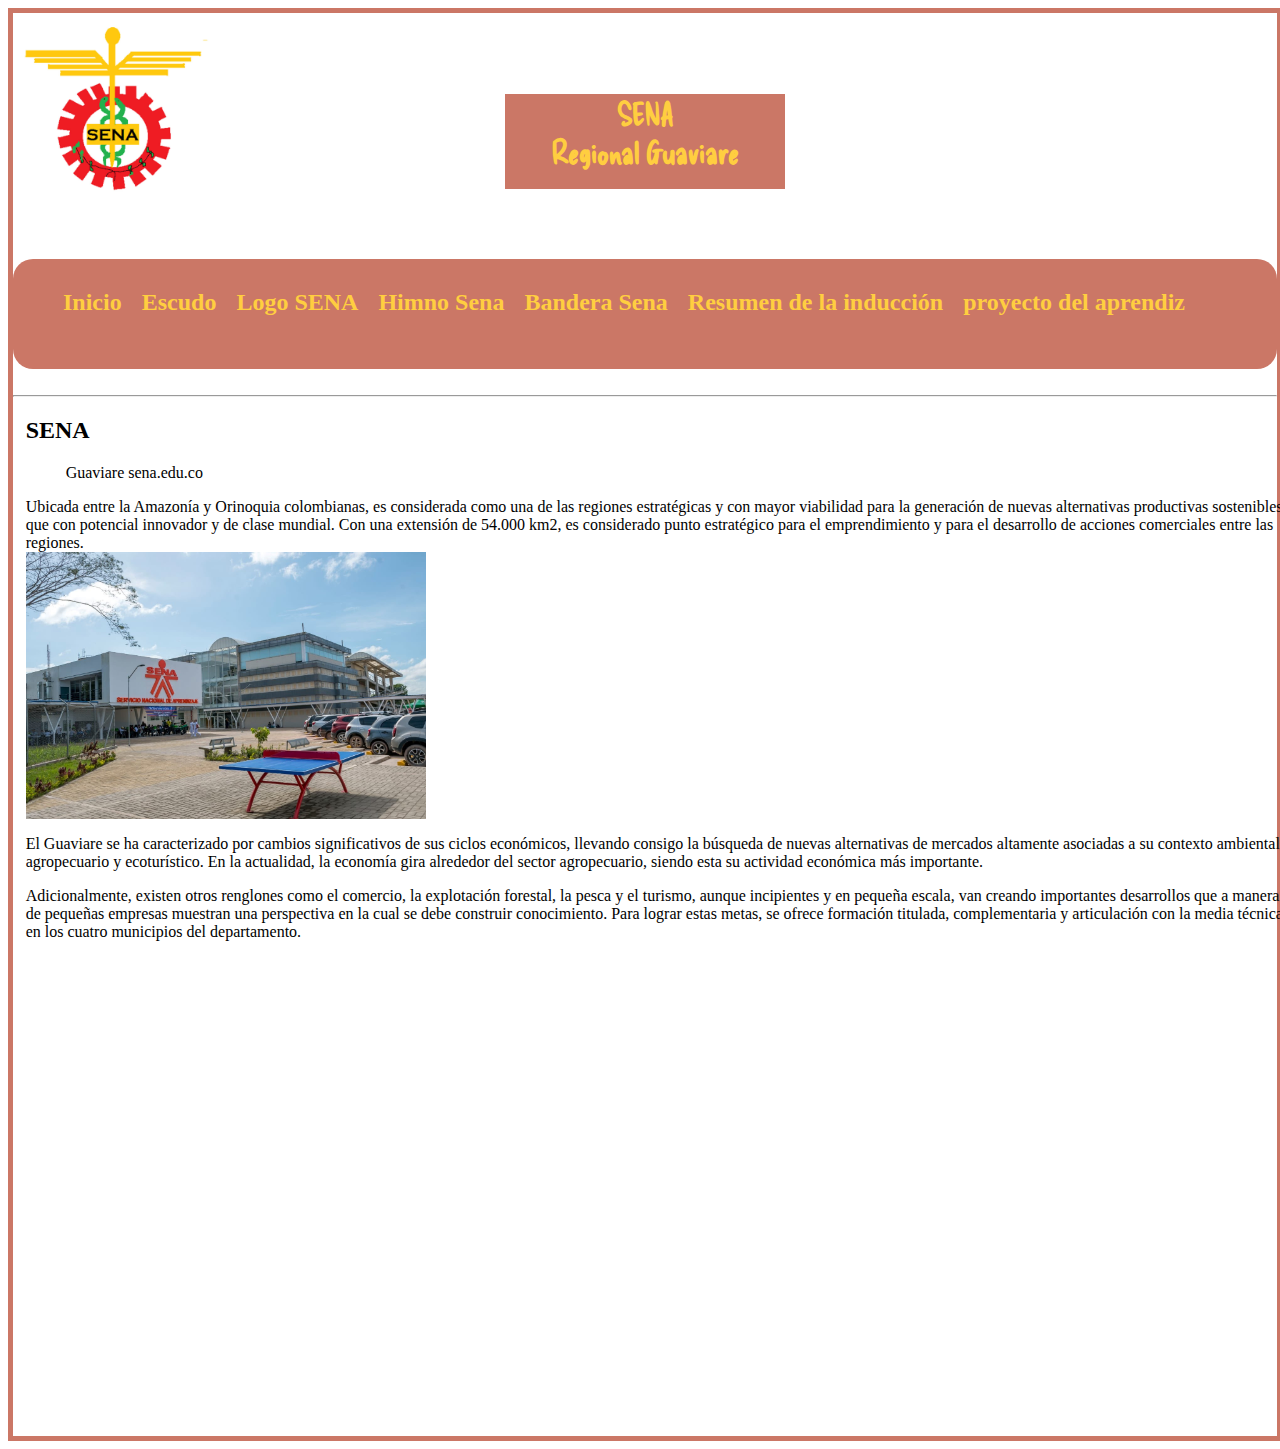
<file: Trabajos del viernes 17/index.html>
<html>
    <head>
<title> SENA </title>
<link rel="preconnect" href="https://fonts.googleapis.com">
<link rel="preconnect" href="https://fonts.gstatic.com" crossorigin>
<link href="https://fonts.googleapis.com/css2?family=Delicious+Handrawn&display=swap" rel="stylesheet">
<link rel="shortcut icon" href="./Actividad sitio Wed/i.png" type="image/x-icon">
<link rel="stylesheet" href="trabajo.css">
    </head>
    <body>
        <body background="">
        <main>
    <a href="https://www.sena.edu.co/es-co/Paginas/default.aspx" target="_blank"><img src="./Actividad sitio Wed/escudo-del-sena-1024x1024.jpg" alt="icono sena" width="200px"></a>
<div class="img">
<CEnter><h1><div class="s">SENA <br> Regional Guaviare</div></h1></CEnter>
</div>
<div class="c1">
   <ul class="lista1" >
    <LI> <a href="index.html">
        <h2>Inicio</h2></a></LI>
    <li> <a href="escudo.html"><h2>Escudo </h2></a></li>
    <li> <a href="logo.html"><h2>Logo SENA</h2></a></li>
    <li> <a href="himno.html"><h2>Himno Sena </h2></a></li>
    <li> <a href="bandera.html"><h2>Bandera Sena </h2></a></li>
    <LI> <a href="induccion.html">
    <h2>Resumen de la inducci&oacute;n</h2></a></LI>
    <LI> <a href="aprendiz.html"><h2>proyecto del aprendiz</h2></a></LI>
        </ul>  
    </div>
</div>
<br><hr>
<div class="texto">
<p><h2>SENA</h2> </p>
<blockquote>Guaviare sena.edu.co</blockquote>
<p>Ubicada entre la Amazonía y Orinoquia colombianas, es 
    considerada como una de las  regiones estratégicas y 
    con mayor viabilidad para la generación de nuevas
    alternativas productivas sostenibles que con potencial 
    innovador y de clase mundial. Con una extensión de 
    54.000 km2, es considerado punto estratégico para el
    emprendimiento y para el desarrollo de acciones
    comerciales entre las regiones.
    <br><img src="./Actividad sitio Wed/guavire.jpg" alt="
    CENTRO DE DESARROLLO AGROINDUSTRIAL, TURÍSTICO Y 
    TECNOLÓGICO DEL GUAVIARE. " width="400px">

<p>El Guaviare se ha caracterizado por cambios
    significativos de sus ciclos económicos, llevando 
    consigo la búsqueda de nuevas alternativas de mercados
    altamente asociadas a su contexto ambiental,
    agropecuario y ecoturístico. En la actualidad, la 
    economía gira alrededor del sector agropecuario, 
    siendo esta su actividad económica más importante.</p> 
    
    <p> ​Adicionalmente, existen otros renglones como el 
    comercio, la explotación forestal, la pesca y el
    turismo, aunque incipientes y en pequeña escala, 
    van creando importantes desarrollos que a manera de
    pequeñas empresas muestran una perspectiva en la cual 
    se debe construir conocimiento. Para lograr estas metas,
    se ofrece formación titulada, complementaria y 
    articulación con la media técnica en los cuatro 
    municipios del departamento. </p></div>
    
    </main>
    </body>
    </body>
</html>
</file>
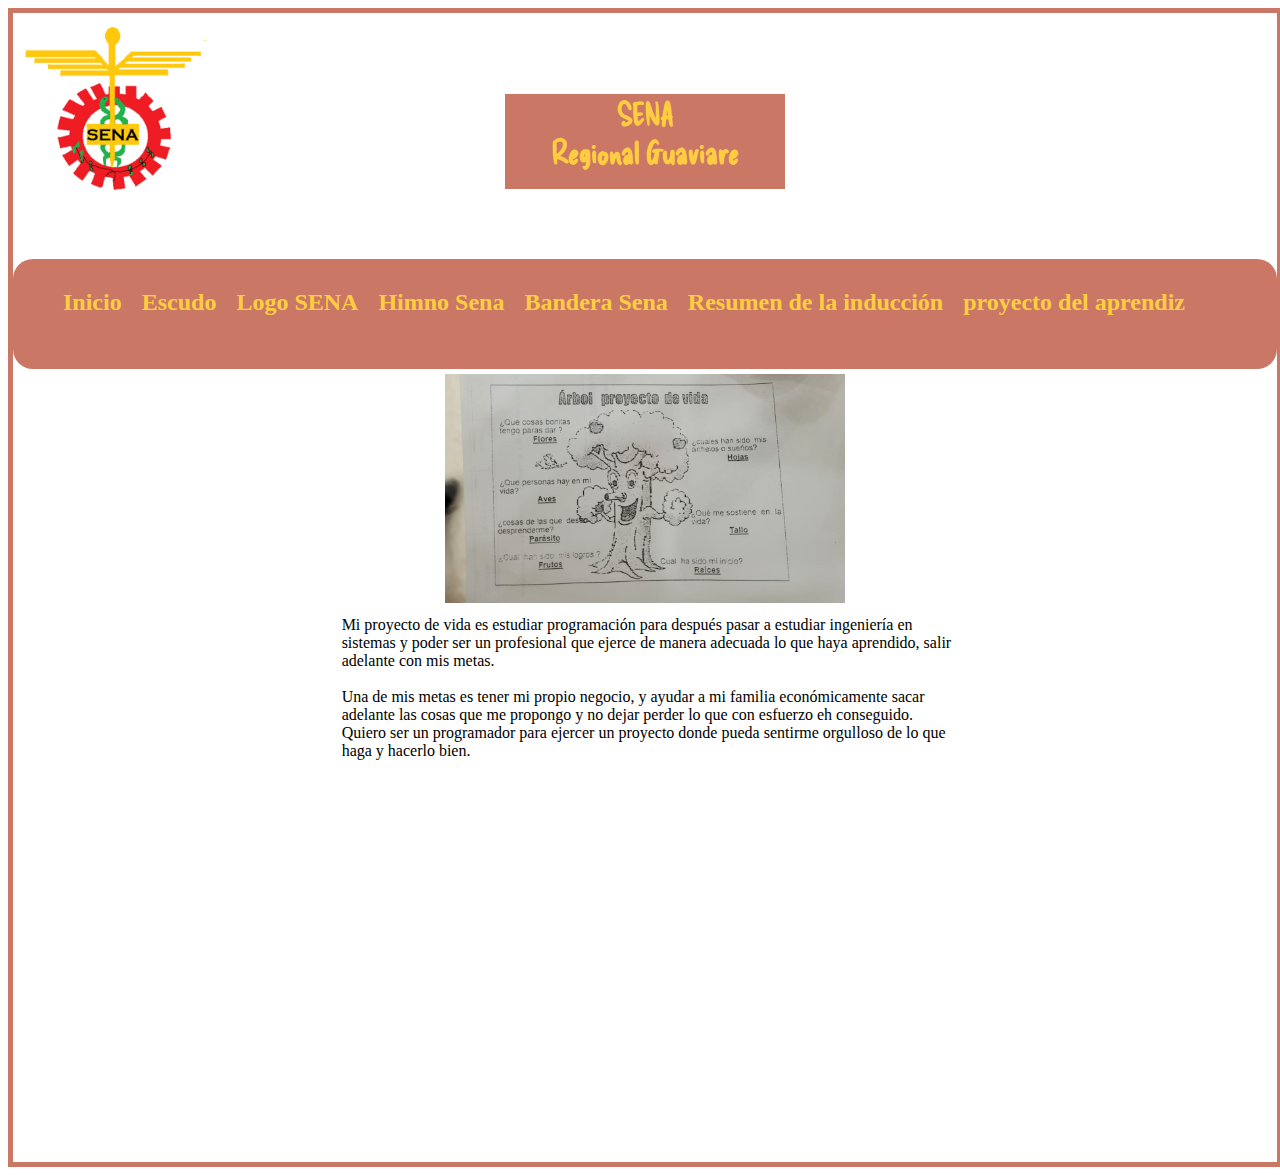
<file: Trabajos del viernes 17/aprendiz.html>
<html>
    <head>
        <title>Proyecto del aprendiz</title>
        <link rel="preconnect" href="https://fonts.googleapis.com">
<link rel="preconnect" href="https://fonts.gstatic.com" crossorigin>
<link href="https://fonts.googleapis.com/css2?family=Delicious+Handrawn&display=swap" rel="stylesheet">
        <link rel="shortcut icon" href="./Actividad sitio Wed/i.png" type="image/x-icon">
        <link rel="stylesheet" href="aprendiz.css">
    </head>
    <body>
        <main>
            <a href="https://www.sena.edu.co/es-co/Paginas/default.aspx" target="_blank"><img src="./Actividad sitio Wed/escudo-del-sena-1024x1024.jpg" alt="icono sena" width="200px"></a>
        <div class="img2">
            <CEnter><h1><div class="titulo1">SENA <br> Regional Guaviare</div></h1></CEnter>
        </div>
        <div class="c">
            <ul class="lista3" >
                <LI> <a href="index.html">
                    <h2>Inicio</h2></a></LI>
                <li> <a href="escudo.html"><h2>Escudo </h2></a></li>
                <li> <a href="logo.html"><h2>Logo SENA</h2></a></li>
                <li> <a href="himno.html"><h2>Himno Sena </h2></a></li>
                <li> <a href="bandera.html"><h2>Bandera Sena </h2></a></li>
                <LI> <a href="induccion.html">
                <h2>Resumen de la inducci&oacute;n</h2></a></LI>
                <LI> <a href="aprendiz.html"><h2>proyecto del aprendiz</h2></a></LI>
             </ul> 
        </div>
    </div>
   
    <div class="ap">
        <center><img src="./Actividad sitio Wed/arbol.jpeg" alt="arbol proyecto de vida" width="400px"></center>
        <div class="la"> Mi proyecto de vida es estudiar programaci&oacute;n para despu&eacute;s pasar a estudiar ingenier&iacute;a en sistemas y 
            poder ser un profesional que ejerce de manera adecuada lo que haya aprendido, salir adelante con mis metas.
        <br><br> Una de mis metas es tener mi propio negocio, y ayudar a mi familia económicamente sacar 
        adelante las cosas que me propongo y no dejar perder lo que con esfuerzo eh conseguido. Quiero ser un programador para 
        ejercer un proyecto donde pueda sentirme orgulloso de lo que haga y hacerlo bien. 
    </div>

        
    </div>
    </main>
    

    </body>
</html>
</file>
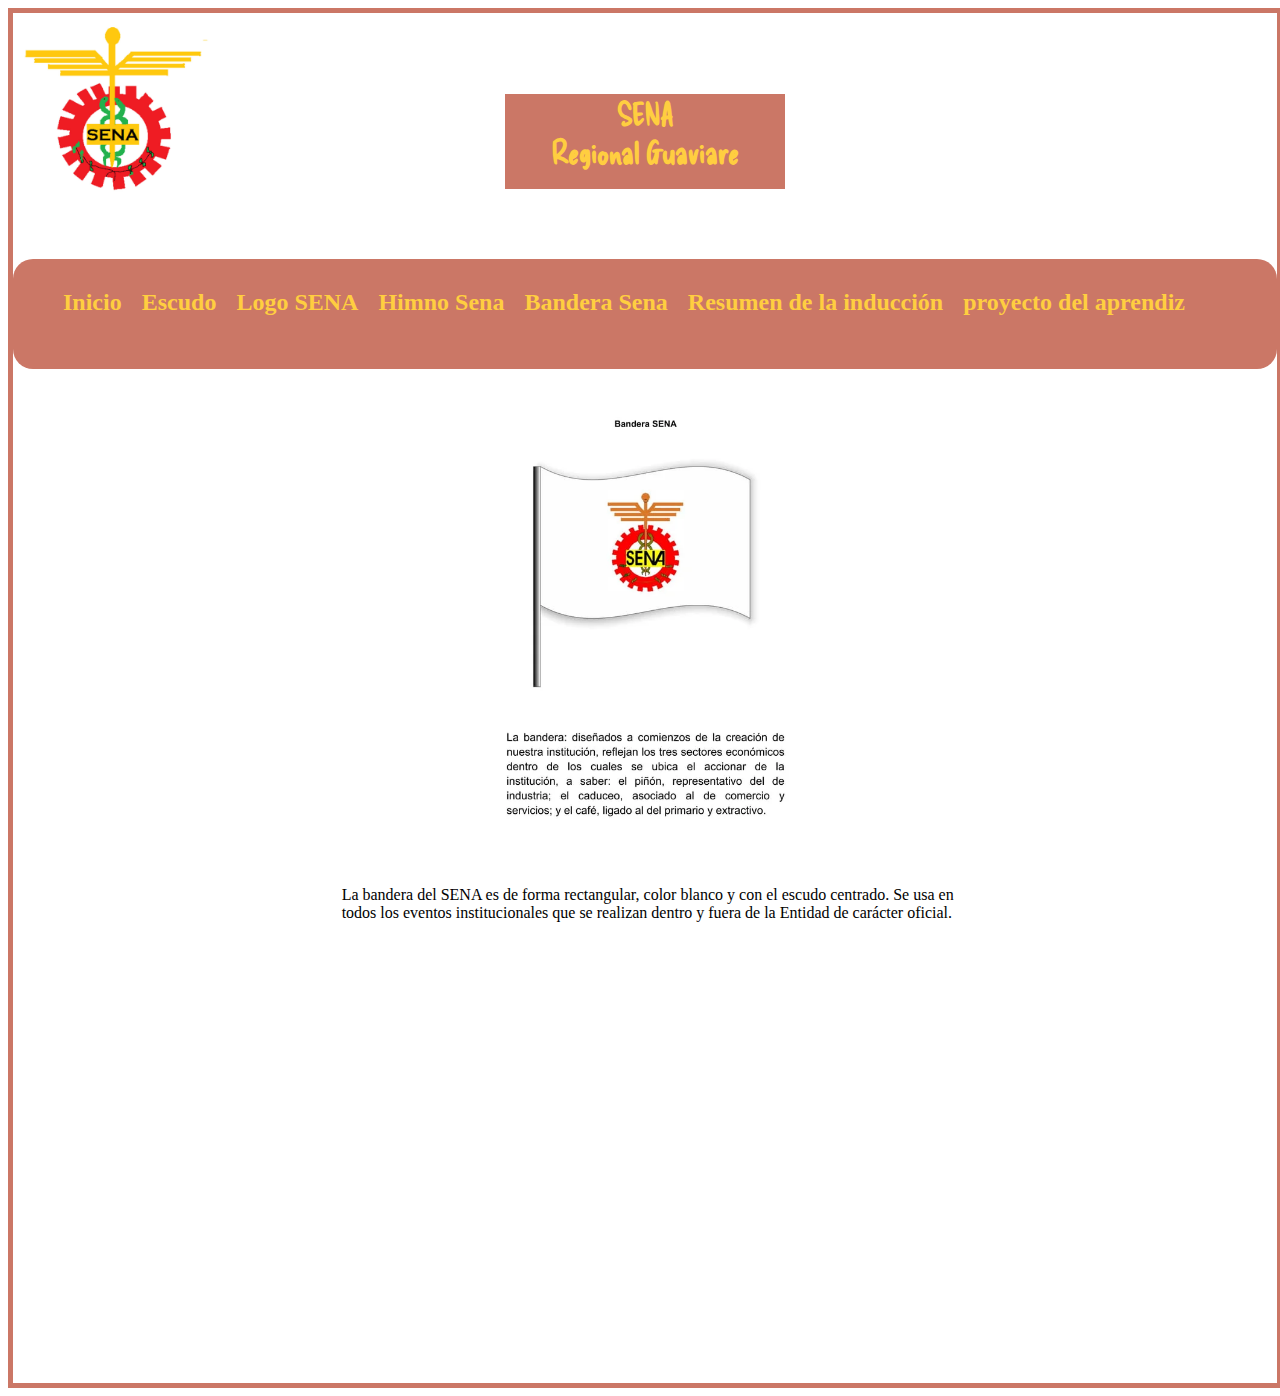
<file: Trabajos del viernes 17/bandera.html>
<html>
    <head>
        <title>Bandera SENA</title>
        <link rel="preconnect" href="https://fonts.googleapis.com">
<link rel="preconnect" href="https://fonts.gstatic.com" crossorigin>
<link href="https://fonts.googleapis.com/css2?family=Delicious+Handrawn&display=swap" rel="stylesheet">
        <link rel="shortcut icon" href="./Actividad sitio Wed/i.png" type="image/x-icon">
        <link rel="stylesheet" href="bandera.css">
    </head>
    <body>
        <main>
            <a href="https://www.sena.edu.co/es-co/Paginas/default.aspx" target="_blank"><img src="./Actividad sitio Wed/escudo-del-sena-1024x1024.jpg" alt="icono sena" width="200px"></a>
        <div class="img3">
            <CEnter><h1><div class="titulo6">SENA <br> Regional Guaviare</div></h1></CEnter>
    </div>
</div>
        <div class="ba">
            <ul class="lista6" >
                <LI> <a href="index.html">
                    <h2>Inicio</h2></a></LI>
                <li> <a href="escudo.html"><h2>Escudo </h2></a></li>
                <li> <a href="logo.html"><h2>Logo SENA</h2></a></li>
                <li> <a href="himno.html"><h2>Himno Sena </h2></a></li>
                <li> <a href="bandera.html"><h2>Bandera Sena </h2></a></li>
                <LI> <a href="induccion.html">
                <h2>Resumen de la inducci&oacute;n</h2></a></LI>
                <LI> <a href="aprendiz.html"><h2>proyecto del aprendiz</h2></a></LI>
                 </ul>  
             </div>
         </div>
        <div class="b">
            <center><img src="./Actividad sitio Wed/bandera-sena.webp" alt="" width="385px"></center>  
           <div class="leta"> La bandera del SENA es de forma
            rectangular, color blanco y con el
            escudo centrado.
            Se usa en todos los eventos
            institucionales que se realizan
            dentro y fuera de la Entidad de
            carácter oficial.</div>
      
    </div>
</main>
    </body>
</html>
</file>
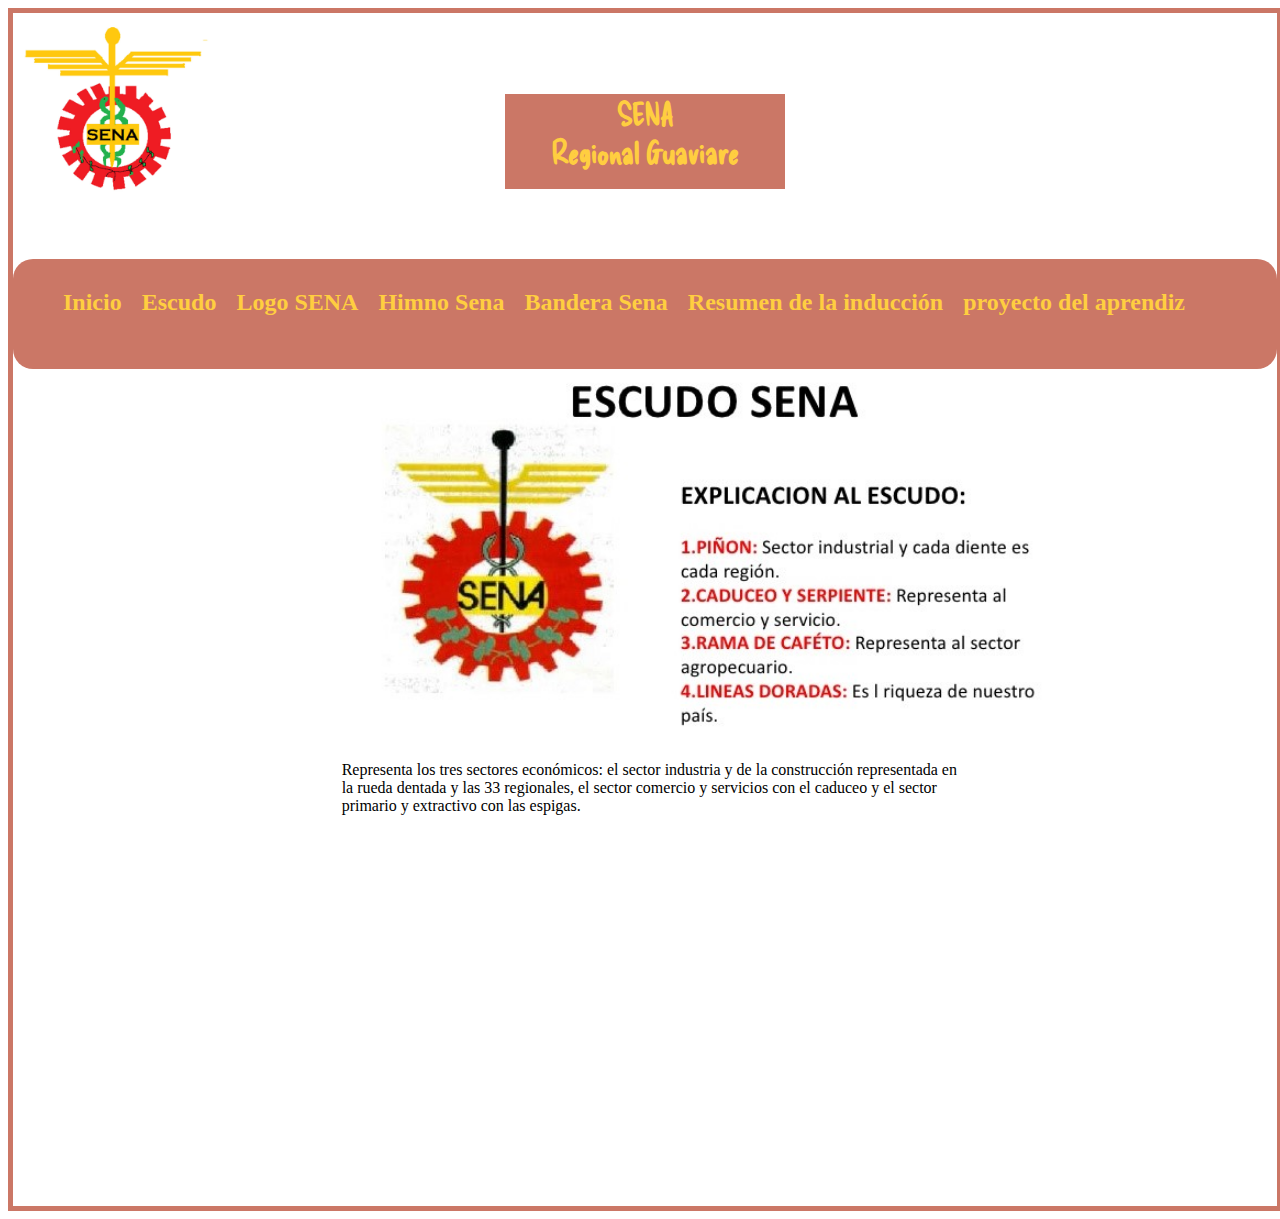
<file: Trabajos del viernes 17/escudo.html>
<html>
    <head>
        <title>Escudo del sena</title>
        <link rel="preconnect" href="https://fonts.googleapis.com">
<link rel="preconnect" href="https://fonts.gstatic.com" crossorigin>
<link href="https://fonts.googleapis.com/css2?family=Delicious+Handrawn&display=swap" rel="stylesheet">
        <link rel="shortcut icon" href="./Actividad sitio Wed/i.png" type="image/x-icon">
        <link rel="stylesheet" href="escudo.css">
    </head>
    <body>
        <main>
            <a href="https://www.sena.edu.co/es-co/Paginas/default.aspx" target="_blank"><img src="./Actividad sitio Wed/escudo-del-sena-1024x1024.jpg" alt="icono sena" width="200px"></a>
        <div class="img3">
            <CEnter><h1><div class="titulo2">SENA <br> Regional Guaviare</div></h1></CEnter>
    </div>
</div>
        <div class="es">
            <ul class="lista4" >
                <LI> <a href="index.html">
                    <h2>Inicio</h2></a></LI>
                <li> <a href="escudo.html"><h2>Escudo </h2></a></li>
                <li> <a href="logo.html"><h2>Logo SENA</h2></a></li>
                <li> <a href="himno.html"><h2>Himno Sena </h2></a></li>
                <li> <a href="bandera.html"><h2>Bandera Sena </h2></a></li>
                <LI> <a href="induccion.html">
                <h2>Resumen de la inducci&oacute;n</h2></a></LI>
                <LI> <a href="aprendiz.html"><h2>proyecto del aprendiz</h2></a></LI>
                 </ul>  
             </div>
         </div>
        <div class="e">
            <center><img src="./Actividad sitio Wed/servicio-nacional-escudo.jpg" alt="" width="800px"></center>
           <div class="letra"> Representa los tres sectores
económicos: el sector industria y
de la construcción representada
en la rueda dentada y las 33
regionales, el sector comercio y
servicios con el caduceo y el
sector primario y extractivo con
las espigas.</div>
       
    </div>
</main>
    </body>
</html>
</file>
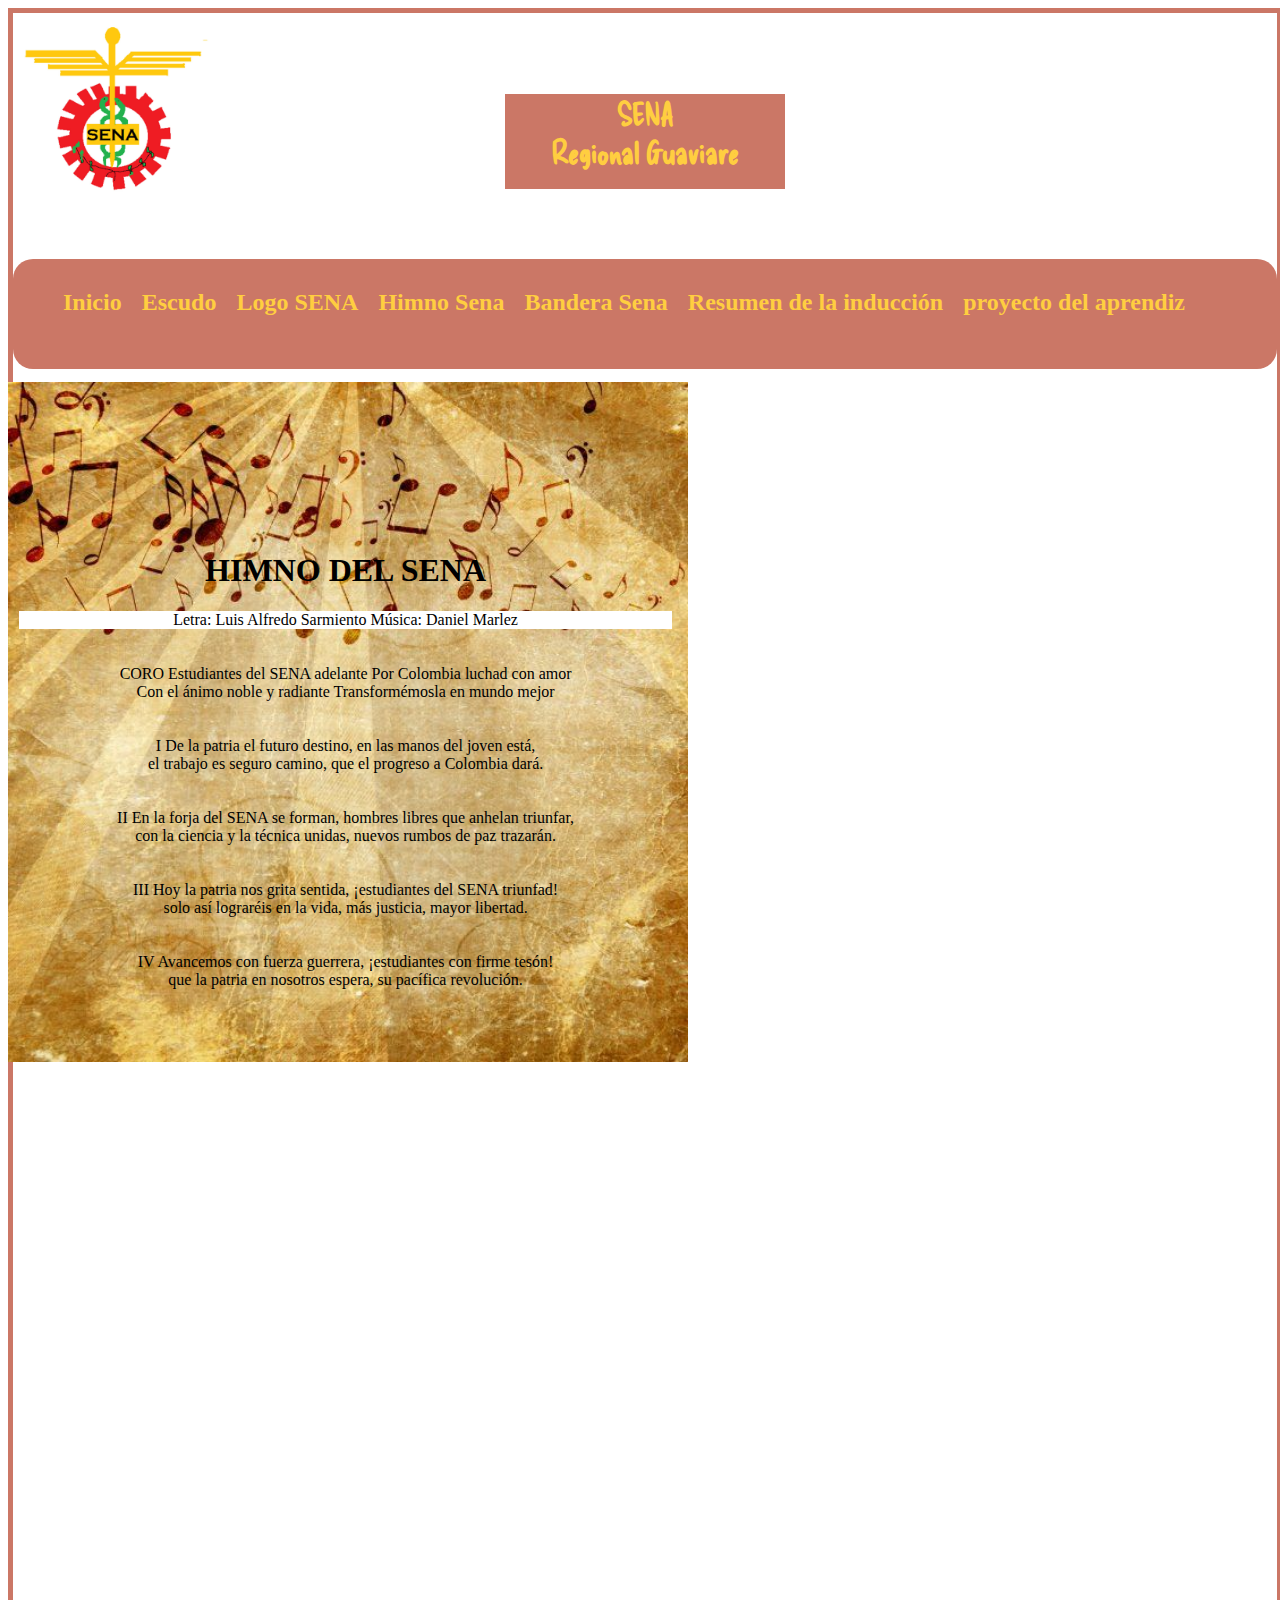
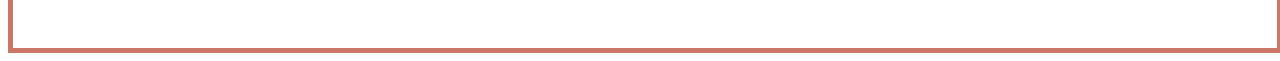
<file: Trabajos del viernes 17/himno.html>
<html>
    <head>
        <title>Himno SENA</title>
        <link rel="preconnect" href="https://fonts.googleapis.com">
<link rel="preconnect" href="https://fonts.gstatic.com" crossorigin>
<link href="https://fonts.googleapis.com/css2?family=Delicious+Handrawn&display=swap" rel="stylesheet">
        <link rel="shortcut icon" href="./Actividad sitio Wed/i.png" type="image/x-icon">
        <link rel="stylesheet" href="himno.css">
    </head>
    <body>
        <main>
            <a href="https://www.sena.edu.co/es-co/Paginas/default.aspx" target="_blank"><img src="./Actividad sitio Wed/escudo-del-sena-1024x1024.jpg" alt="icono sena" width="200px"></a>
        <div class="img3">
            <CEnter><h1><div class="titulo5">SENA <br> Regional Guaviare</div></h1></CEnter>
    </div>
</div>
        <div class="himno">
            <ul class="lista5" >
                <LI> <a href="index.html">
                    <h2>Inicio</h2></a></LI>
                <li> <a href="escudo.html"><h2>Escudo </h2></a></li>
                <li> <a href="logo.html"><h2>Logo SENA</h2></a></li>
                <li> <a href="himno.html"><h2>Himno Sena </h2></a></li>
                <li> <a href="bandera.html"><h2>Bandera Sena </h2></a></li>
                <LI> <a href="induccion.html">
                <h2>Resumen de la inducci&oacute;n</h2></a></LI>
                <LI> <a href="aprendiz.html"><h2>proyecto del aprendiz</h2></a></LI>
                 </ul>  
             </div>
         </div>
        <center> <div class="him">
            

          <div class="ti"><center><H1>HIMNO DEL SENA</H1></center></div>  
            <div class="au">Letra: Luis Alfredo Sarmiento
            Música: Daniel Marlez</div>
            <br><br>
           
            <center>CORO
            Estudiantes del SENA adelante
            Por Colombia luchad con amor<br>
            Con el ánimo noble y radiante
            Transformémosla en mundo mejor
            </center>
        
            <br><br>
            
            <center>I
            De la patria el futuro destino,
            en las manos del joven está, <br>
            el trabajo es seguro camino,
            que el progreso a Colombia dará.</center>
        
            <br><br>
          
            <center>II
            En la forja del SENA se forman,
            hombres libres que anhelan triunfar,<br>
            con la ciencia y la técnica unidas,
            nuevos rumbos de paz trazarán.</center>
        
            <br><br>
          
                <center> III
            Hoy la patria nos grita sentida,
            ¡estudiantes del SENA triunfad!<br>
            solo así lograréis en la vida,
            más justicia, mayor libertad.</center>
        
            <br><br>
          
                <center>IV
            Avancemos con fuerza guerrera,
            ¡estudiantes con firme tesón!<br>
            que la patria en nosotros espera,
            su pacífica revolución.</center>
        </div>
        <div class="fondo">
            <img src="./Actividad sitio Wed/fondo1.jpg" alt="" width="680px">
            </div> 
    </div></center>
    
 
  <div class="video"> <iframe width="430" height="250" src="https://www.youtube.com/embed/35ltaRJwxtA"
    title="YouTube video player" frameborder="0" allow="accelerometer; autoplay; clipboard-write; encrypted-media; 
    gyroscope; picture-in-picture; web-share" allowfullscreen></iframe></div>
</main>
    </body>
</html>
</file>
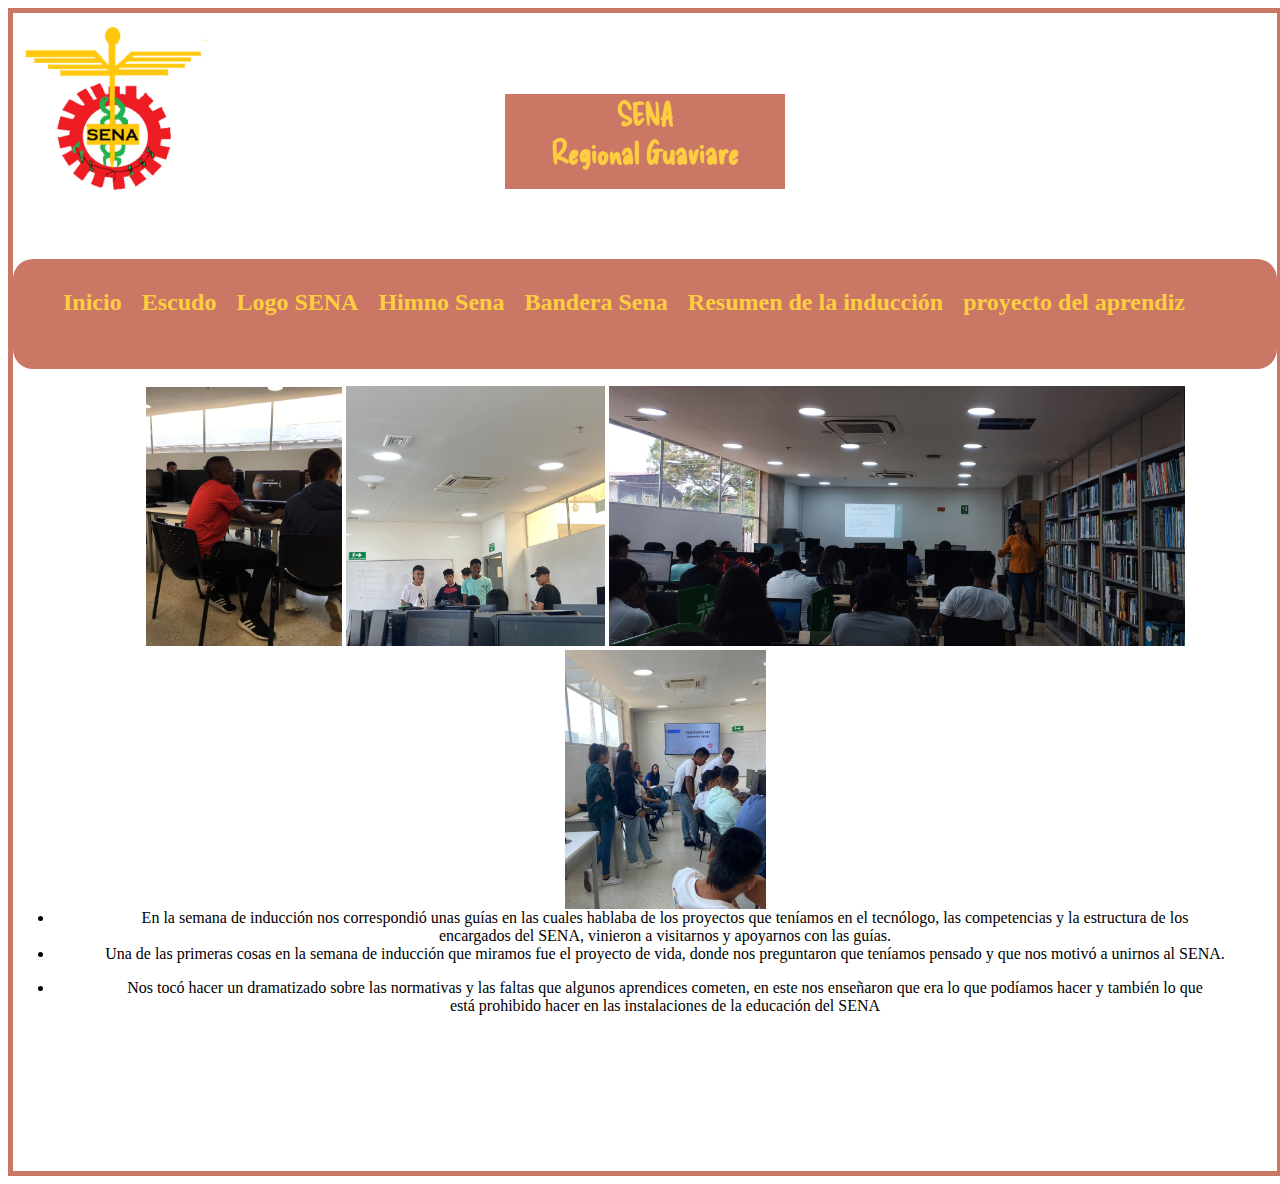
<file: Trabajos del viernes 17/induccion.html>
<html>
    <head>
        <title> Semana de inducci&oacute;n</title>
        <link rel="preconnect" href="https://fonts.googleapis.com">
<link rel="preconnect" href="https://fonts.gstatic.com" crossorigin>
<link href="https://fonts.googleapis.com/css2?family=Delicious+Handrawn&display=swap" rel="stylesheet">
        <link rel="shortcut icon" href="./Actividad sitio Wed/i.png" type="image/x-icon">
        <link rel="stylesheet" href="proyecto.css">
    </head>
    <body>
        <Main>
            <a href="https://www.sena.edu.co/es-co/Paginas/default.aspx" target="_blank"><img src="./Actividad sitio Wed/escudo-del-sena-1024x1024.jpg" alt="icono sena" width="200px"></a>
            <div class="img1">
                <CEnter><h1><div class="titulo">SENA <br> Regional Guaviare</div></h1></CEnter>
    </div>
        <div class="c2">
            <ul class="lista2" >
                <LI> <a href="index.html">
                    <h2>Inicio</h2></a></LI>
                <li> <a href="escudo.html"><h2>Escudo </h2></a></li>
                <li> <a href="logo.html"><h2>Logo SENA</h2></a></li>
                <li> <a href="himno.html"><h2>Himno Sena </h2></a></li>
                <li> <a href="bandera.html"><h2>Bandera Sena </h2></a></li>
                <LI> <a href="induccion.html">
                <h2>Resumen de la inducci&oacute;n</h2></a></LI>
                <LI> <a href="aprendiz.html"><h2>proyecto del aprendiz</h2></a></LI>
            </ul>
            </div>
                </div>
        
        </div>
        <center><div class="in">
        <ul>
            <img src="./Actividad sitio Wed/2w.jpeg" alt="" width="196px">
        
        <img src="./Actividad sitio Wed/3w.jpeg" alt="" width="259px">
         
        <img src="./Actividad sitio Wed/4w.jpeg" alt="" width="576px">
        <img src="./Actividad sitio Wed/1w.jpeg" alt="" width="201px">
        <li>En la semana de inducción nos correspondió unas guías en
            las cuales hablaba de los proyectos que teníamos en el
            tecnólogo, las competencias y la estructura de los <br> encargados
            del SENA, vinieron a visitarnos y apoyarnos con las guías.</li>
        
        <li>Una de las primeras cosas en la semana de inducción
        que miramos fue el proyecto de vida, donde nos
        preguntaron que teníamos 
        pensado y que nos motivó a unirnos al SENA. </li>
       
     <p> <li>Nos tocó hacer un dramatizado sobre las 
        normativas y las faltas que algunos aprendices 
        cometen, en este nos enseñaron que era lo que
        podíamos hacer y también lo que <br> está prohibido
        hacer en las instalaciones de la educación del
         SENA </li></p>
        
    </ul>
</div></center>
</Main>
     </body>
     
</html>
</file>
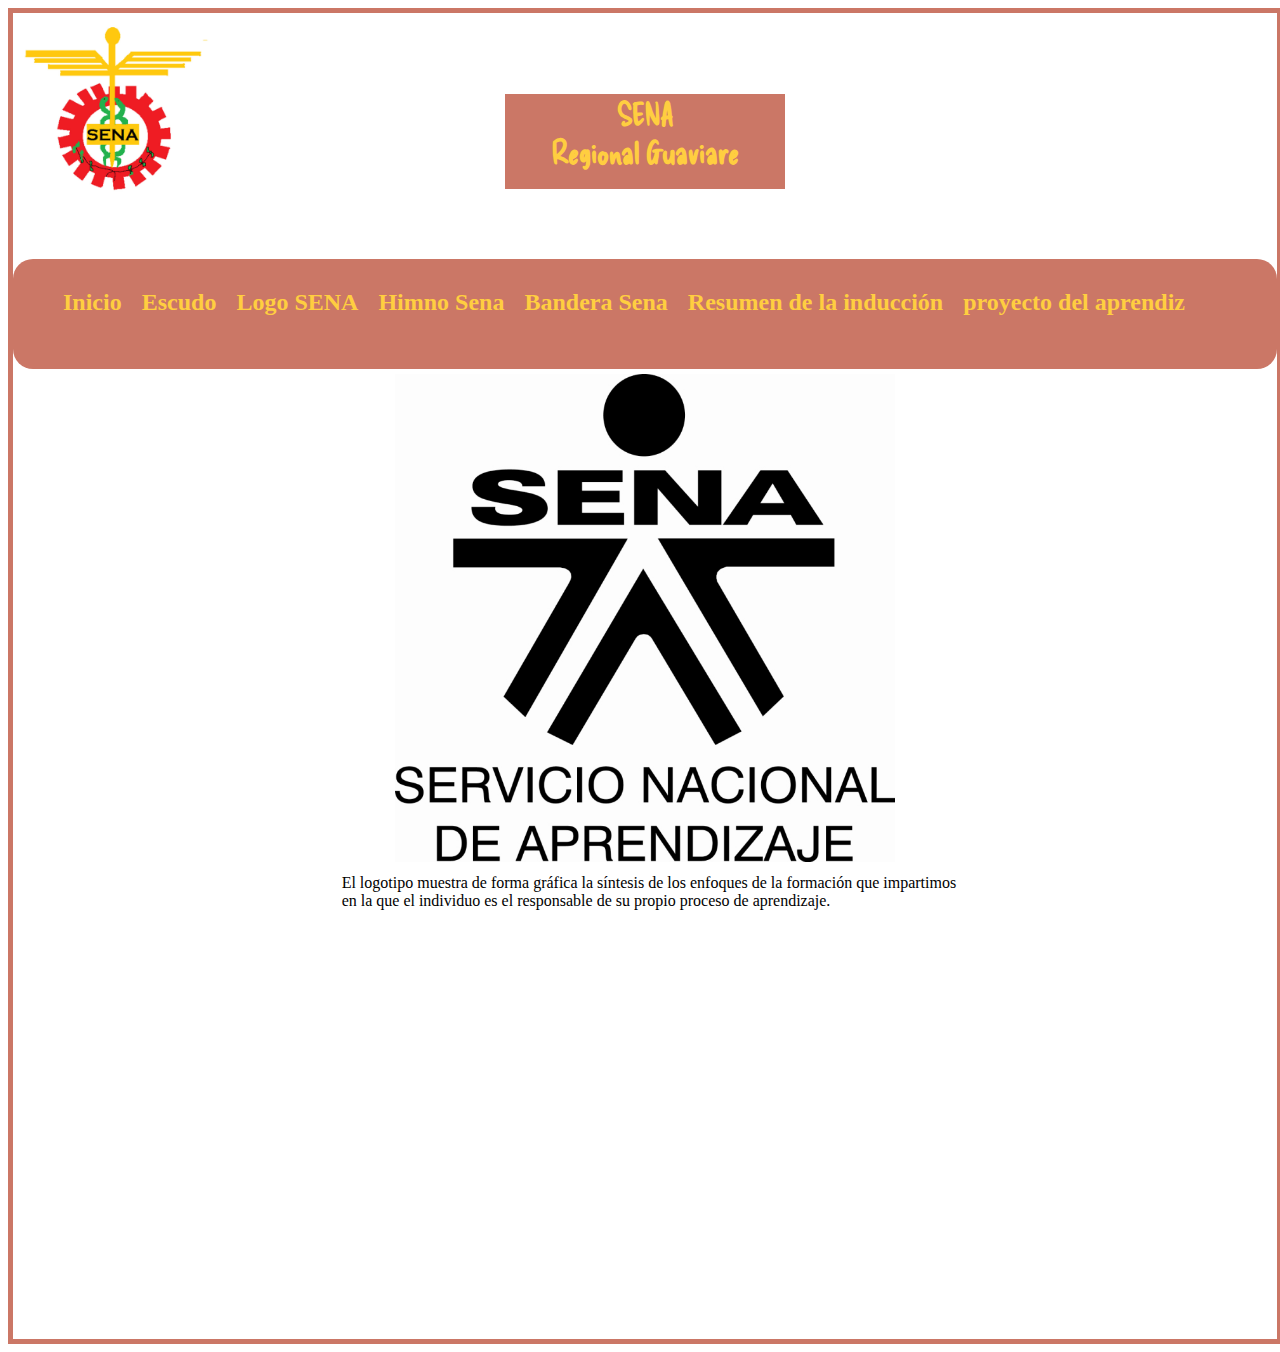
<file: Trabajos del viernes 17/logo.html>
<html>
    <head>
        <title>Logo del SENA</title>
        <link rel="preconnect" href="https://fonts.googleapis.com">
<link rel="preconnect" href="https://fonts.gstatic.com" crossorigin>
<link href="https://fonts.googleapis.com/css2?family=Delicious+Handrawn&display=swap" rel="stylesheet">
        <link rel="shortcut icon" href="./Actividad sitio Wed/i.png" type="image/x-icon">
        <link rel="stylesheet" href="logo.css">
    </head>
    <body>
        <main>
            <a href="https://www.sena.edu.co/es-co/Paginas/default.aspx"target="_blank"><img src="./Actividad sitio Wed/escudo-del-sena-1024x1024.jpg" alt="icono sena" width="200px"></a>
        <div class="img4">
            <CEnter><h1><div class="titulo3">SENA <br> Regional Guaviare</div></h1></CEnter>
    </div>
</div>
        <div class="lo">
            <ul class="lista4" >
                <LI> <a href="index.html">
                    <h2>Inicio</h2></a></LI>
                <li> <a href="escudo.html"><h2>Escudo </h2></a></li>
                <li> <a href="logo.html"><h2>Logo SENA</h2></a></li>
                <li> <a href="himno.html"><h2>Himno Sena </h2></a></li>
                <li> <a href="bandera.html"><h2>Bandera Sena </h2></a></li>
                <LI> <a href="induccion.html">
                <h2>Resumen de la inducci&oacute;n</h2></a></LI>
                <LI> <a href="aprendiz.html"><h2>proyecto del aprendiz</h2></a></LI>
                 </ul>  
             </div>
         </div>
        <div class="l">
            <center><img src="./Actividad sitio Wed/Logotipo_SENA.jpg" alt="" width="500px"></center> 
            <div class="fo"> El logotipo muestra de forma
                gráfica la síntesis de los
                enfoques de la formación que
                impartimos en la que el
                individuo es el responsable
                de su propio proceso de
                aprendizaje.</div>
       
    </div>
</main>
    </body>
    
</html>
</file>
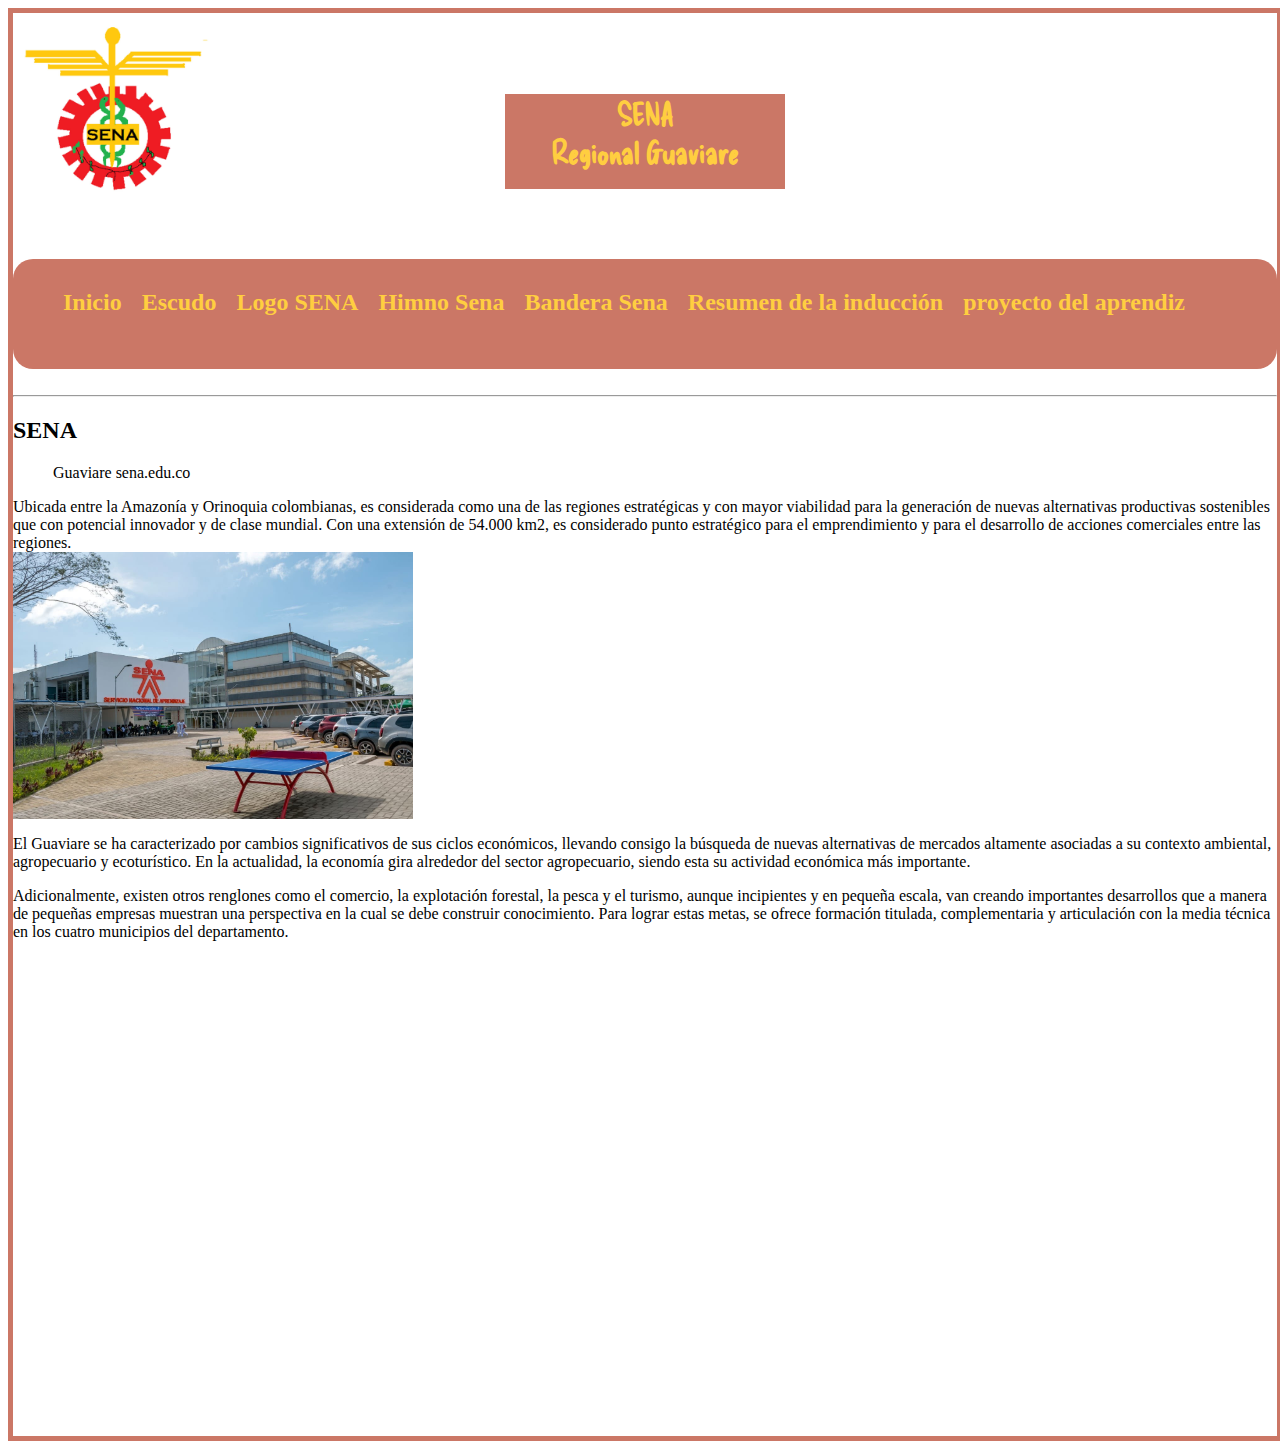
<file: Trabajos del viernes 17/web.html>
<html>
    <head>
<title>Inducci&oacute;n SENA </title>
<link rel="preconnect" href="https://fonts.googleapis.com">
<link rel="preconnect" href="https://fonts.gstatic.com" crossorigin>
<link href="https://fonts.googleapis.com/css2?family=Delicious+Handrawn&display=swap" rel="stylesheet">
<link rel="shortcut icon" href="./Actividad sitio Wed/i.png" type="image/x-icon">
<link rel="stylesheet" href="trabajo.css">
    </head>
    <body>
        <body background="">
        <main>
    <a href="https://www.sena.edu.co/es-co/Paginas/default.aspx" target="_blank"><img src="./Actividad sitio Wed/escudo-del-sena-1024x1024.jpg" alt="icono sena" width="200px"></a>
<div class="img">
<CEnter><h1><div class="s">SENA <br> Regional Guaviare</div></h1></CEnter>
</div>
<div class="c1">
   <ul class="lista1" >
    <LI> <a href="web.html">
        <h2>Inicio</h2></a></LI>
    <li> <a href="escudo.html"><h2>Escudo </h2></a></li>
    <li> <a href="logo.html"><h2>Logo SENA</h2></a></li>
    <li> <a href="himno.html"><h2>Himno Sena </h2></a></li>
    <li> <a href="bandera.html"><h2>Bandera Sena </h2></a></li>
    <LI> <a href="induccion.html">
    <h2>Resumen de la inducci&oacute;n</h2></a></LI>
    <LI> <a href="aprendiz.html"><h2>proyecto del aprendiz</h2></a></LI>
        </ul>  
    </div>
</div>
<br><hr>
<p><h2>SENA</h2> </p>
<blockquote>Guaviare sena.edu.co</blockquote>
<p>Ubicada entre la Amazonía y Orinoquia colombianas, es 
    considerada como una de las  regiones estratégicas y 
    con mayor viabilidad para la generación de nuevas
    alternativas productivas sostenibles que con potencial 
    innovador y de clase mundial. Con una extensión de 
    54.000 km2, es considerado punto estratégico para el
    emprendimiento y para el desarrollo de acciones
    comerciales entre las regiones.
    <br><img src="./Actividad sitio Wed/guavire.jpg" alt="
    CENTRO DE DESARROLLO AGROINDUSTRIAL, TURÍSTICO Y 
    TECNOLÓGICO DEL GUAVIARE. " width="400px">

<p>El Guaviare se ha caracterizado por cambios
    significativos de sus ciclos económicos, llevando 
    consigo la búsqueda de nuevas alternativas de mercados
    altamente asociadas a su contexto ambiental,
    agropecuario y ecoturístico. En la actualidad, la 
    economía gira alrededor del sector agropecuario, 
    siendo esta su actividad económica más importante.</p> 
    
    <p> ​Adicionalmente, existen otros renglones como el 
    comercio, la explotación forestal, la pesca y el
    turismo, aunque incipientes y en pequeña escala, 
    van creando importantes desarrollos que a manera de
    pequeñas empresas muestran una perspectiva en la cual 
    se debe construir conocimiento. Para lograr estas metas,
    se ofrece formación titulada, complementaria y 
    articulación con la media técnica en los cuatro 
    municipios del departamento. </p>
    
    </main>
    </body>
    </body>
</html>
</file>
<file: Trabajos del viernes 17/trabajo.css>
body
{
    overflow-x: hidden;
    font-family: 'Alkatra', cursive;
font-family: 'Delicious Handrawn', cursive;
font-family: 'Edu NSW ACT Foundation', cursive;



}
body main
{
    width: 100% ;
    height: 161%;
    border: 5px SOLID #CB7766;
    margin:0 auto ;
}

.s
{
    font-family: 'Delicious Handrawn', cursive;
    background-color:#CB7766 ;
    color:#FFCE40 ;
    position: relative;
    width: 280px;
    height: 95PX;
    margin-top: -140px;
}


.c1
{
    border-radius: 20px;
margin-top: 70px;
background-color:#CB7766;
height: 110px;
width: 100%;
}
.lista1 li
{ 
padding: 10px;
list-style-type: none;
float: left;

}
.lista1 a{
    text-decoration: none;
color: #FFCE40;
}
.hs
{
    
position: relative;
top:-280px ;
left:1000px ;
}
.texto{
position: relative;
left: 1%;
}
</file>
<file: Trabajos del viernes 17/aprendiz.css>
body
{
    overflow-x: hidden;
    font-family: 'Alkatra', cursive;
    font-family: 'Delicious Handrawn', cursive;
    font-family: 'Edu NSW ACT Foundation', cursive;
}
body main
{
    width:100% ;
    height: 130%;
    border: 5px SOLID #CB7766;
    margin:0 auto ;
}
.titulo1
{
    font-family: 'Delicious Handrawn', cursive;
background-color:#CB7766 ;
color:#FFCE40 ;
position: relative;
width: 280px;
height: 95px;
margin-top: -140px;
}
.c
{
    border-radius: 20px;
margin-top: 70px;
background-color:#CB7766;
height: 110px;
width: 100%;
}
.lista3 li
{ 
padding: 10px;
list-style-type: none;
float: left;
}
.lista3 a{
    text-decoration: none;
color: #FFCE40;
}
.ap
{ 
    width: 50%;
    border: 5px SOLID #ffffff;
    margin:0 auto ; 
    

}
.la{
    position: relative;
    margin-left: 2%;
    margin-top: 2%;
}
</file>
<file: Trabajos del viernes 17/bandera.css>
body{
    overflow-x: hidden;
    font-family: 'Alkatra', cursive;
    font-family: 'Delicious Handrawn', cursive;
    font-family: 'Edu NSW ACT Foundation', cursive;
}
body main{color: #CB7766;
    width:100% ;
    height: 155%;
    border: 5px SOLID #CB7766;
    margin:0 auto ;

   } 

.titulo6
{
    font-family: 'Delicious Handrawn', cursive;
background-color:#CB7766 ;
color:#FFCE40 ;
position: relative;
width: 280px;
height: 95px;
margin-top: -140px;
}
.ba
{
    border-radius: 20px;
margin-top: 70px;
background-color:#CB7766;
height: 110px;
width: 100%;
}
.lista6 li
{ 
padding: 10px;
list-style-type: none;
float: left;
}
.lista6 a{
    text-decoration: none;
color: #FFCE40;
}
.leta{
    position: relative;
    margin-left: 2%;
    margin-top: 2%;
    color: black;
}
.b
{ 
    width: 50%;
    border: 5px SOLID #ffffff;
    margin:0 auto ; 

}
</file>
<file: Trabajos del viernes 17/escudo.css>
body{
    overflow-x: hidden;
    font-family: 'Alkatra', cursive;
    font-family: 'Delicious Handrawn', cursive;
    font-family: 'Edu NSW ACT Foundation', cursive;
}
body main{color: #CB7766;
    width:100% ;
    height: 135%;
    border: 5px SOLID #CB7766;
    margin:0 auto ;

   } 

.titulo2
{
    font-family: 'Delicious Handrawn', cursive;
background-color:#CB7766 ;
color:#FFCE40 ;
position: relative;
width: 280px;
height: 95px;
margin-top: -140px;
}
.es
{
    border-radius: 20px;
margin-top: 70px;
background-color:#CB7766;
height: 110px;
width: 100%;
}
.lista4 li
{ 
padding: 10px;
list-style-type: none;
float: left;
}
.lista4 a{
    text-decoration: none;
color: #FFCE40;
}
.letra{
    position: relative;
    margin-left: 2%;
    margin-top: 2%;
    color: black;
}
.e
{ 
    width: 50%;
    border: 5px SOLID #ffffff;
    margin:0 auto ; 

}
</file>
<file: Trabajos del viernes 17/himno.css>
body{
    overflow-x: hidden;
    font-family: 'Alkatra', cursive;
    font-family: 'Delicious Handrawn', cursive;
    font-family: 'Edu NSW ACT Foundation', cursive;
}
body main{color: #CB7766;
    width:100% ;
    height: 185%;
    border: 5px SOLID #CB7766;
    margin:0 auto ;

   } 

.titulo5
{
    font-family: 'Delicious Handrawn', cursive;
background-color:#CB7766 ;
color:#FFCE40 ;
position: relative;
width: 280px;
height: 95px;
margin-top: -140px;
}
.himno
{
    border-radius: 20px;
margin-top: 70px;
background-color:#CB7766;
height: 110px;
width: 100%;
}
.lista5 li
{ 
padding: 10px;
list-style-type: none;
float: left;
}
.lista5 a{
    text-decoration: none;
color: #FFCE40;
}

.him
{ 
    width: 51%;
    height: 105%;
   
    margin:0 auto ;
    position: absolute;
    left: 1.5%;
    top: 59%;
    color: black;
}

.ti{
    
    margin-top: 1%;
}
.au{
   
    margin-top: 1%;
    background-color: white;
   
}

.fondo{
    
    margin-left: -47%;
    margin-top: 1%;
}

.video{
    position: relative;
    left: 60%;
    top:-43%;
}
</file>
<file: Trabajos del viernes 17/proyecto.css>
body
{
    overflow-x: hidden;
    font-family: 'Alkatra', cursive;
    font-family: 'Delicious Handrawn', cursive;
    font-family: 'Edu NSW ACT Foundation', cursive;
}

body main
{
   
    width:100% ;
    height: 131%;
    border: 5px SOLID #CB7766;
    margin:0 auto ;
}

.titulo
{
    font-family: 'Delicious Handrawn', cursive;
background-color:#CB7766 ;
color:#FFCE40 ;
position: relative;
width: 280px;
height: 95px;
margin-top: -140px;

}
.in
{
   
padding: 1px;
list-style-type: none;
float: left;

}
.c2
{
    border-radius: 20px;
margin-top: 70px;
background-color:#CB7766;
height: 110px;
width: 100%;
}
.lista2 li
{ 
padding: 10px;
list-style-type: none;
float: left;
}
.lista2 a{
    text-decoration: none;
color: #FFCE40;
}
</file>
<file: Trabajos del viernes 17/logo.css>
body{
    overflow-x: hidden;
    font-family: 'Alkatra', cursive;
    font-family: 'Delicious Handrawn', cursive;
    font-family: 'Edu NSW ACT Foundation', cursive;
}
body main{
    color: #CB7766;
    width:100% ;
    height: 150%;
    border: 5px SOLID #CB7766;
    margin:0 auto ;

}
.titulo3
{
    font-family: 'Delicious Handrawn', cursive;
background-color:#CB7766 ;
color:#FFCE40 ;
position: relative;
width: 280px;
height: 95px;
margin-top: -140px;
}
.lo
{
    border-radius: 20px;
margin-top: 70px;
background-color:#CB7766;
height: 110px;
width: 100%;
}
.lista4 li
{ 
padding: 10px;
list-style-type: none;
float: left;
}
.lista4 a{
    text-decoration: none;
color: #FFCE40;
}
.fo{
    position: relative;
    margin-left: 2%;
    margin-top: 2%;
    color: black;
}
.l
{ 
    width: 50%;
    border: 5px SOLID #ffffff;
    margin:0 auto ; 

}
</file>
